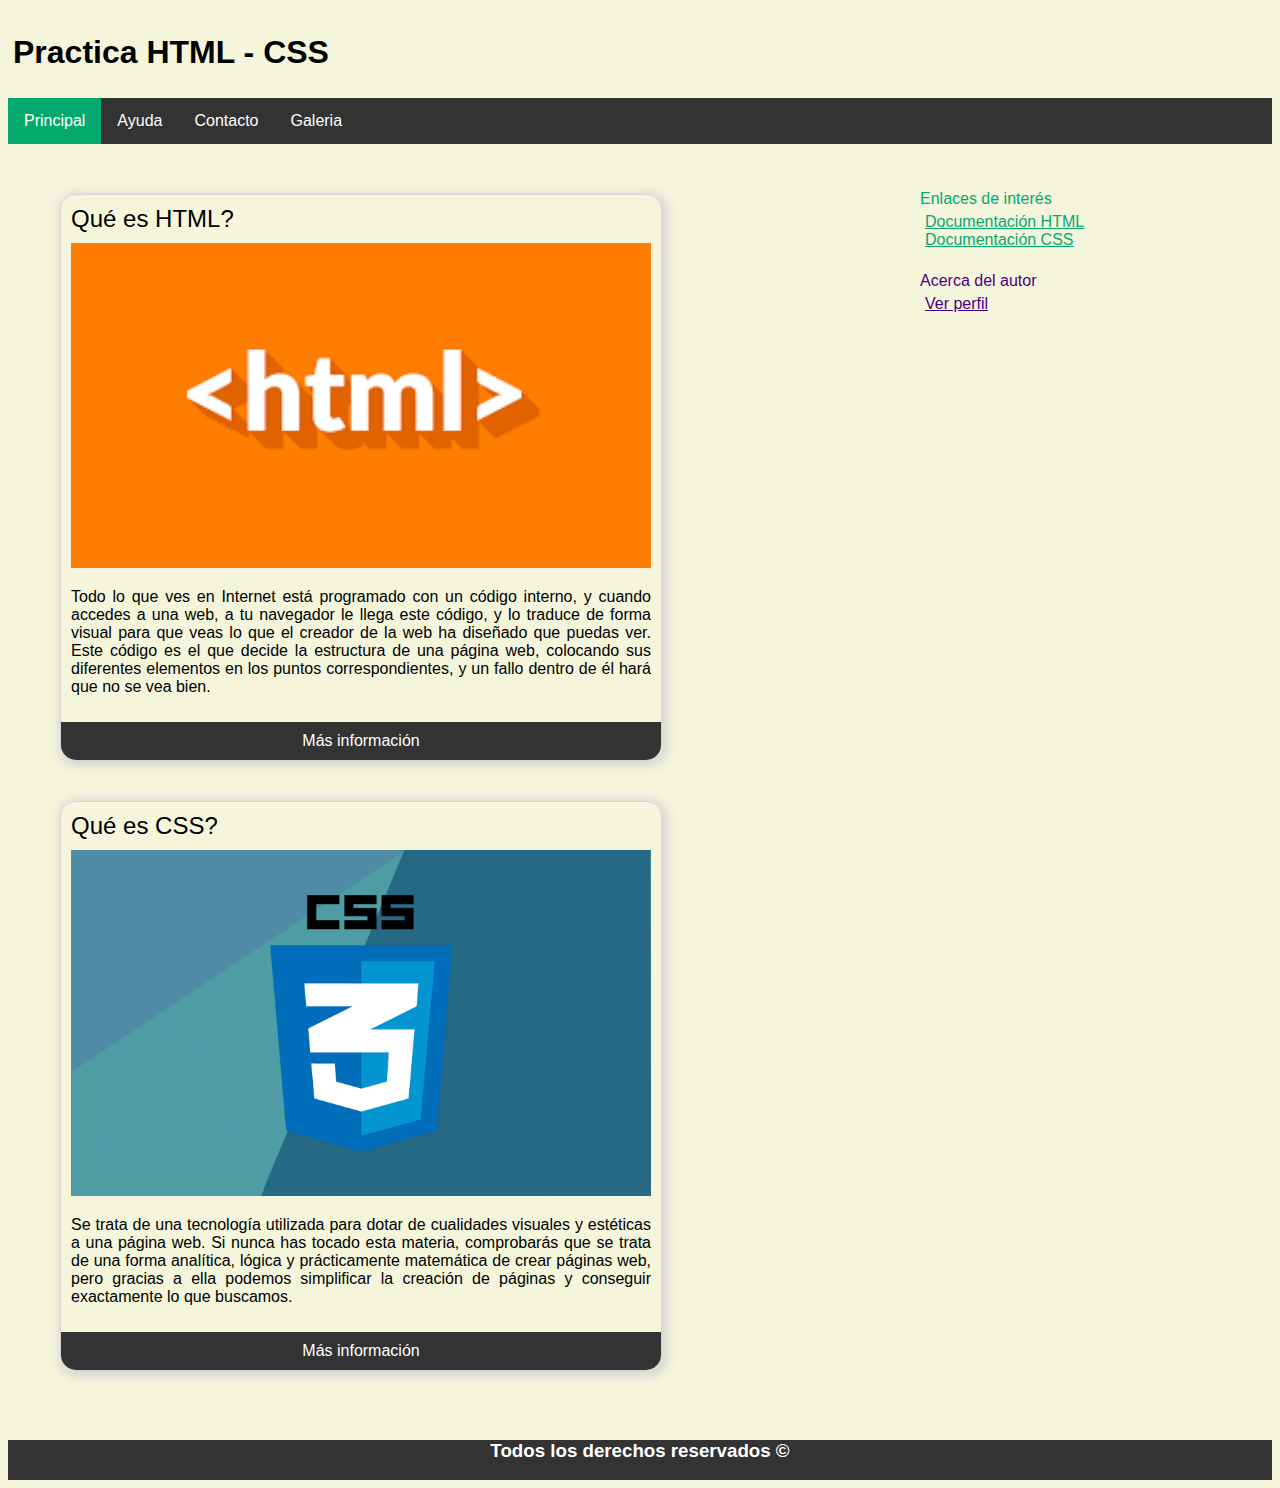
<file: Trabajos Practicos/TP1/PYSW-TP1/index.html>
<!DOCTYPE html>
<html lang="en">
<head>
    <meta charset="UTF-8">
    <meta http-equiv="X-UA-Compatible" content="IE=edge">
    <meta name="viewport" content="width=device-width, initial-scale=1.0">
    <link rel="stylesheet" href="/Trabajos Practicos/TP1/PYSW-TP1/css/styles.css" type="text/css">
    <title>Principal</title>
</head>
<body class="container-fluid">
    <header>
        <h1>Practica HTML - CSS</h1>
    </header>
    <nav>
        <ul>
            <li id="nav" class="active"><a href="index.html">Principal</a></li>
            <li id="nav"><a href="ayuda.html">Ayuda</a></li>
            <li id="nav"><a href="contacto.html">Contacto</a></li>
            <li id="nav"><a href="galeria.html">Galeria</a></li>
        </ul>
    </nav>
    <div id="contenedor">
        <section>
            <article>
                <div class="tarjeta">
                    <div class="titulo">Qué es HTML?</div>
                    <div class="cuerpo">
                       <img src="/Trabajos Practicos/TP1/PYSW-TP1/images/html_image.png" alt="muestra" class="image_tar">
                       <p>Todo lo que ves en Internet está programado con un 
                           código interno, y cuando accedes a una web, 
                           a tu navegador le llega este código, y lo traduce 
                           de forma visual para que veas lo que el creador de 
                           la web ha diseñado que puedas ver. Este código es el 
                           que decide la estructura de una página web, colocando 
                           sus diferentes elementos en los puntos correspondientes,
                            y un fallo dentro de él hará que no se vea bien.</p> 
                    </div>
                    <div class="pie">
                        <a href="https://www.xataka.com/basics/que-html5-que-novedades-ofrece" target="_blank">Más información</a>
                    </div>
                    </div>      
            </article>
            <article>
                <div class="tarjeta">
                    <div class="titulo">Qué es CSS?</div>
                    <div class="cuerpo">
                       <img src="/Trabajos Practicos/TP1/PYSW-TP1/images/css_image.png" alt="muestra" class="image_tar">
                       <p>Se trata de una tecnología utilizada para dotar de 
                           cualidades visuales y estéticas a una página web. 
                           Si nunca has tocado esta materia, comprobarás que 
                           se trata de una forma analítica, lógica y prácticamente 
                           matemática de crear páginas web, pero gracias a ella 
                           podemos simplificar la creación de páginas y conseguir 
                           exactamente lo que buscamos.</p> 
                    </div>
                    <div class="pie">
                        <a href="https://lenguajecss.com/css/introduccion/que-es-css/" target="_blank">Más información</a>
                    </div>
                    </div>      
            </article>
        </section>
        <aside>
            <ol>
                <li class="interes">Enlaces de interés
                    <ul class="ul_aside">
                        <li><a class="a_aside" href="https://lenguajehtml.com/html/" target="_blank">Documentación HTML</a></li>
                        <li><a class="a_aside" href="https://lenguajecss.com/css/" target="_blank">Documentación CSS</a></li>
                    </ul>
                </li>
                <br>
                <li class="autor">Acerca del autor
                    <ul class="ul_aside">
                        <li><a class="a_autor" href="AsmuziFernandoCV.docx.html" target="_blank">Ver perfil</a></li>
                    </ul>
                </li>   
            </ol>    
        </aside>
    </div> 
    <footer>
        <h3>Todos los derechos reservados ©</h3>
    </footer>
</body>
</html>
</file>
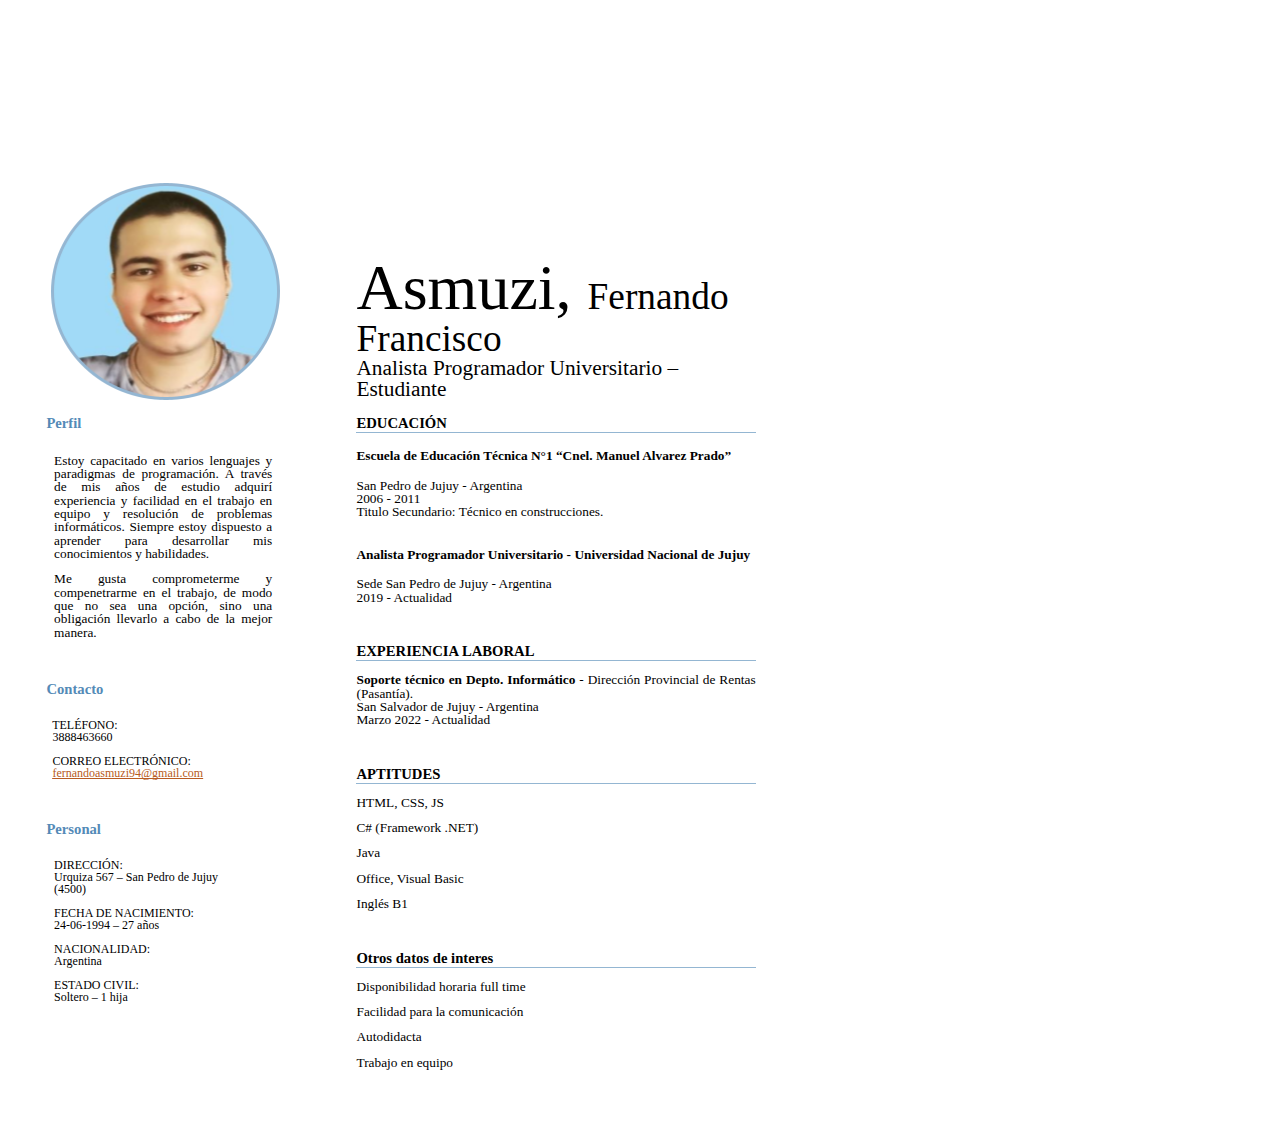
<file: Trabajos Practicos/TP1/PYSW-TP1/AsmuziFernandoCV.docx.html>
<html><head><meta content="text/html; charset=UTF-8" http-equiv="content-type"><style type="text/css">@import url('https://themes.googleusercontent.com/fonts/css?kit=Yeh3y7ciGQhij8XzUSI-wN9BwJ9QSusUFFTiN987YIbvi2WQbTlLajdXq3UgoDiw');ol.lst-kix_list_7-0{list-style-type:none}.lst-kix_list_2-1>li{counter-increment:lst-ctn-kix_list_2-1}ol.lst-kix_list_13-4.start{counter-reset:lst-ctn-kix_list_13-4 0}ul.lst-kix_list_9-3{list-style-type:none}ul.lst-kix_list_9-4{list-style-type:none}ul.lst-kix_list_9-1{list-style-type:none}ul.lst-kix_list_9-2{list-style-type:none}ul.lst-kix_list_9-7{list-style-type:none}.lst-kix_list_13-0>li{counter-increment:lst-ctn-kix_list_13-0}ul.lst-kix_list_9-8{list-style-type:none}ul.lst-kix_list_9-5{list-style-type:none}.lst-kix_list_5-0>li{counter-increment:lst-ctn-kix_list_5-0}.lst-kix_list_7-0>li{counter-increment:lst-ctn-kix_list_7-0}ul.lst-kix_list_9-6{list-style-type:none}ol.lst-kix_list_2-3.start{counter-reset:lst-ctn-kix_list_2-3 0}ol.lst-kix_list_1-5.start{counter-reset:lst-ctn-kix_list_1-5 0}ul.lst-kix_list_9-0{list-style-type:none}.lst-kix_list_2-3>li{counter-increment:lst-ctn-kix_list_2-3}.lst-kix_list_1-2>li{counter-increment:lst-ctn-kix_list_1-2}.lst-kix_list_5-0>li:before{content:"" counter(lst-ctn-kix_list_5-0,decimal) ". "}ol.lst-kix_list_6-0{list-style-type:none}.lst-kix_list_1-4>li{counter-increment:lst-ctn-kix_list_1-4}ol.lst-kix_list_1-6.start{counter-reset:lst-ctn-kix_list_1-6 0}.lst-kix_list_5-3>li:before{content:" "}.lst-kix_list_13-2>li{counter-increment:lst-ctn-kix_list_13-2}.lst-kix_list_5-2>li:before{content:" "}.lst-kix_list_5-1>li:before{content:" "}.lst-kix_list_5-7>li:before{content:" "}ul.lst-kix_list_8-4{list-style-type:none}ul.lst-kix_list_8-5{list-style-type:none}.lst-kix_list_5-6>li:before{content:" "}.lst-kix_list_5-8>li:before{content:" "}ul.lst-kix_list_8-2{list-style-type:none}ul.lst-kix_list_8-3{list-style-type:none}ul.lst-kix_list_8-8{list-style-type:none}ul.lst-kix_list_8-6{list-style-type:none}ul.lst-kix_list_8-7{list-style-type:none}.lst-kix_list_5-4>li:before{content:" "}.lst-kix_list_5-5>li:before{content:" "}ul.lst-kix_list_8-0{list-style-type:none}ul.lst-kix_list_8-1{list-style-type:none}ol.lst-kix_list_1-0.start{counter-reset:lst-ctn-kix_list_1-0 0}.lst-kix_list_6-1>li:before{content:" "}.lst-kix_list_6-3>li:before{content:" "}ol.lst-kix_list_13-3.start{counter-reset:lst-ctn-kix_list_13-3 0}.lst-kix_list_6-0>li:before{content:"" counter(lst-ctn-kix_list_6-0,decimal) ". "}.lst-kix_list_6-4>li:before{content:" "}.lst-kix_list_3-0>li{counter-increment:lst-ctn-kix_list_3-0}ol.lst-kix_list_4-0.start{counter-reset:lst-ctn-kix_list_4-0 0}.lst-kix_list_6-2>li:before{content:" "}.lst-kix_list_2-5>li{counter-increment:lst-ctn-kix_list_2-5}.lst-kix_list_2-8>li{counter-increment:lst-ctn-kix_list_2-8}.lst-kix_list_6-8>li:before{content:" "}.lst-kix_list_6-5>li:before{content:" "}.lst-kix_list_6-7>li:before{content:" "}ol.lst-kix_list_2-4.start{counter-reset:lst-ctn-kix_list_2-4 0}.lst-kix_list_6-6>li:before{content:" "}ol.lst-kix_list_1-3{list-style-type:none}ol.lst-kix_list_1-4{list-style-type:none}.lst-kix_list_2-7>li:before{content:"" counter(lst-ctn-kix_list_2-7,lower-latin) ". "}.lst-kix_list_2-7>li{counter-increment:lst-ctn-kix_list_2-7}ol.lst-kix_list_1-5{list-style-type:none}.lst-kix_list_7-4>li:before{content:" "}.lst-kix_list_7-6>li:before{content:" "}ol.lst-kix_list_1-6{list-style-type:none}ol.lst-kix_list_1-0{list-style-type:none}.lst-kix_list_2-5>li:before{content:"(" counter(lst-ctn-kix_list_2-5,lower-roman) ") "}ol.lst-kix_list_1-1{list-style-type:none}ol.lst-kix_list_1-2{list-style-type:none}.lst-kix_list_7-2>li:before{content:" "}ul.lst-kix_list_3-7{list-style-type:none}ul.lst-kix_list_3-8{list-style-type:none}.lst-kix_list_10-1>li:before{content:" "}.lst-kix_list_13-7>li:before{content:"" counter(lst-ctn-kix_list_13-7,lower-latin) ". "}ol.lst-kix_list_3-0.start{counter-reset:lst-ctn-kix_list_3-0 0}ul.lst-kix_list_3-1{list-style-type:none}ul.lst-kix_list_3-2{list-style-type:none}.lst-kix_list_7-8>li:before{content:" "}ol.lst-kix_list_1-7{list-style-type:none}ul.lst-kix_list_3-5{list-style-type:none}ol.lst-kix_list_1-8{list-style-type:none}ul.lst-kix_list_3-6{list-style-type:none}ul.lst-kix_list_3-3{list-style-type:none}ul.lst-kix_list_3-4{list-style-type:none}.lst-kix_list_10-7>li:before{content:" "}ol.lst-kix_list_2-5.start{counter-reset:lst-ctn-kix_list_2-5 0}.lst-kix_list_10-5>li:before{content:" "}.lst-kix_list_13-4>li{counter-increment:lst-ctn-kix_list_13-4}ol.lst-kix_list_13-5.start{counter-reset:lst-ctn-kix_list_13-5 0}.lst-kix_list_10-3>li:before{content:" "}ul.lst-kix_list_11-7{list-style-type:none}ul.lst-kix_list_11-6{list-style-type:none}.lst-kix_list_2-6>li{counter-increment:lst-ctn-kix_list_2-6}.lst-kix_list_4-1>li:before{content:" "}ul.lst-kix_list_11-5{list-style-type:none}ul.lst-kix_list_11-4{list-style-type:none}ul.lst-kix_list_11-3{list-style-type:none}ol.lst-kix_list_13-8.start{counter-reset:lst-ctn-kix_list_13-8 0}ul.lst-kix_list_11-2{list-style-type:none}ul.lst-kix_list_11-1{list-style-type:none}ul.lst-kix_list_11-0{list-style-type:none}.lst-kix_list_9-2>li:before{content:" "}.lst-kix_list_4-3>li:before{content:" "}.lst-kix_list_4-5>li:before{content:" "}.lst-kix_list_1-8>li{counter-increment:lst-ctn-kix_list_1-8}ul.lst-kix_list_11-8{list-style-type:none}ol.lst-kix_list_1-4.start{counter-reset:lst-ctn-kix_list_1-4 0}ol.lst-kix_list_1-1.start{counter-reset:lst-ctn-kix_list_1-1 0}.lst-kix_list_9-0>li:before{content:"\0025cf  "}.lst-kix_list_9-6>li:before{content:" "}.lst-kix_list_9-4>li:before{content:" "}.lst-kix_list_11-3>li:before{content:" "}ol.lst-kix_list_1-3.start{counter-reset:lst-ctn-kix_list_1-3 0}ol.lst-kix_list_2-8.start{counter-reset:lst-ctn-kix_list_2-8 0}.lst-kix_list_12-3>li:before{content:" "}ol.lst-kix_list_1-2.start{counter-reset:lst-ctn-kix_list_1-2 0}.lst-kix_list_11-5>li:before{content:" "}.lst-kix_list_12-1>li:before{content:" "}.lst-kix_list_9-8>li:before{content:" "}.lst-kix_list_1-1>li:before{content:"" counter(lst-ctn-kix_list_1-0,decimal) "." counter(lst-ctn-kix_list_1-1,decimal) ". "}.lst-kix_list_11-7>li:before{content:" "}.lst-kix_list_13-3>li{counter-increment:lst-ctn-kix_list_13-3}ol.lst-kix_list_13-6.start{counter-reset:lst-ctn-kix_list_13-6 0}ul.lst-kix_list_10-0{list-style-type:none}.lst-kix_list_1-3>li:before{content:"" counter(lst-ctn-kix_list_1-0,decimal) "." counter(lst-ctn-kix_list_1-1,decimal) "." counter(lst-ctn-kix_list_1-2,decimal) "." counter(lst-ctn-kix_list_1-3,decimal) ". "}.lst-kix_list_13-3>li:before{content:"(" counter(lst-ctn-kix_list_13-3,lower-roman) ") "}ul.lst-kix_list_10-8{list-style-type:none}ul.lst-kix_list_10-7{list-style-type:none}.lst-kix_list_1-7>li:before{content:"" counter(lst-ctn-kix_list_1-0,decimal) "." counter(lst-ctn-kix_list_1-1,decimal) "." counter(lst-ctn-kix_list_1-2,decimal) "." counter(lst-ctn-kix_list_1-3,decimal) "." counter(lst-ctn-kix_list_1-4,decimal) "." counter(lst-ctn-kix_list_1-5,decimal) "." counter(lst-ctn-kix_list_1-6,decimal) "." counter(lst-ctn-kix_list_1-7,decimal) ". "}ul.lst-kix_list_10-6{list-style-type:none}ol.lst-kix_list_2-7.start{counter-reset:lst-ctn-kix_list_2-7 0}ul.lst-kix_list_10-5{list-style-type:none}ul.lst-kix_list_10-4{list-style-type:none}ul.lst-kix_list_10-3{list-style-type:none}.lst-kix_list_1-3>li{counter-increment:lst-ctn-kix_list_1-3}.lst-kix_list_1-5>li:before{content:"" counter(lst-ctn-kix_list_1-0,decimal) "." counter(lst-ctn-kix_list_1-1,decimal) "." counter(lst-ctn-kix_list_1-2,decimal) "." counter(lst-ctn-kix_list_1-3,decimal) "." counter(lst-ctn-kix_list_1-4,decimal) "." counter(lst-ctn-kix_list_1-5,decimal) ". "}ul.lst-kix_list_10-2{list-style-type:none}ul.lst-kix_list_10-1{list-style-type:none}.lst-kix_list_13-5>li:before{content:"" counter(lst-ctn-kix_list_13-5,lower-latin) ") "}.lst-kix_list_12-5>li:before{content:" "}ol.lst-kix_list_13-7.start{counter-reset:lst-ctn-kix_list_13-7 0}.lst-kix_list_12-7>li:before{content:" "}.lst-kix_list_2-1>li:before{content:"" counter(lst-ctn-kix_list_2-1,lower-latin) ") "}ol.lst-kix_list_6-0.start{counter-reset:lst-ctn-kix_list_6-0 0}.lst-kix_list_2-3>li:before{content:"(" counter(lst-ctn-kix_list_2-3,decimal) ") "}.lst-kix_list_13-1>li:before{content:"\007b2c " counter(lst-ctn-kix_list_13-0,upper-roman) "." counter(lst-ctn-kix_list_13-1,decimal-leading-zero) " \008282 "}ol.lst-kix_list_3-0{list-style-type:none}.lst-kix_list_1-1>li{counter-increment:lst-ctn-kix_list_1-1}ol.lst-kix_list_2-6.start{counter-reset:lst-ctn-kix_list_2-6 0}.lst-kix_list_3-0>li:before{content:"" counter(lst-ctn-kix_list_3-0,decimal) ". "}ul.lst-kix_list_5-7{list-style-type:none}ol.lst-kix_list_13-1.start{counter-reset:lst-ctn-kix_list_13-1 0}ul.lst-kix_list_5-8{list-style-type:none}.lst-kix_list_3-1>li:before{content:" "}.lst-kix_list_3-2>li:before{content:" "}ul.lst-kix_list_5-5{list-style-type:none}ul.lst-kix_list_5-6{list-style-type:none}.lst-kix_list_8-1>li:before{content:" "}ol.lst-kix_list_1-8.start{counter-reset:lst-ctn-kix_list_1-8 0}.lst-kix_list_4-0>li{counter-increment:lst-ctn-kix_list_4-0}.lst-kix_list_8-2>li:before{content:" "}.lst-kix_list_6-0>li{counter-increment:lst-ctn-kix_list_6-0}.lst-kix_list_3-5>li:before{content:" "}.lst-kix_list_3-4>li:before{content:" "}ul.lst-kix_list_5-3{list-style-type:none}.lst-kix_list_3-3>li:before{content:" "}ul.lst-kix_list_5-4{list-style-type:none}ul.lst-kix_list_5-1{list-style-type:none}.lst-kix_list_8-0>li:before{content:"\0025cf  "}ul.lst-kix_list_5-2{list-style-type:none}.lst-kix_list_8-7>li:before{content:" "}.lst-kix_list_3-8>li:before{content:" "}.lst-kix_list_8-5>li:before{content:" "}.lst-kix_list_8-6>li:before{content:" "}.lst-kix_list_13-1>li{counter-increment:lst-ctn-kix_list_13-1}.lst-kix_list_2-0>li{counter-increment:lst-ctn-kix_list_2-0}.lst-kix_list_8-3>li:before{content:" "}.lst-kix_list_3-6>li:before{content:" "}.lst-kix_list_3-7>li:before{content:" "}.lst-kix_list_8-4>li:before{content:" "}ol.lst-kix_list_5-0.start{counter-reset:lst-ctn-kix_list_5-0 0}.lst-kix_list_11-2>li:before{content:" "}.lst-kix_list_11-1>li:before{content:" "}.lst-kix_list_11-0>li:before{content:"\0025cf  "}.lst-kix_list_8-8>li:before{content:" "}ol.lst-kix_list_2-2{list-style-type:none}ol.lst-kix_list_2-3{list-style-type:none}ol.lst-kix_list_2-4{list-style-type:none}ol.lst-kix_list_2-5{list-style-type:none}ol.lst-kix_list_2-0{list-style-type:none}ol.lst-kix_list_2-1{list-style-type:none}.lst-kix_list_4-8>li:before{content:" "}.lst-kix_list_4-7>li:before{content:" "}ul.lst-kix_list_4-8{list-style-type:none}ul.lst-kix_list_4-6{list-style-type:none}ul.lst-kix_list_4-7{list-style-type:none}ul.lst-kix_list_4-1{list-style-type:none}ul.lst-kix_list_4-4{list-style-type:none}ol.lst-kix_list_2-6{list-style-type:none}ul.lst-kix_list_4-5{list-style-type:none}ol.lst-kix_list_2-7{list-style-type:none}ul.lst-kix_list_4-2{list-style-type:none}ol.lst-kix_list_2-8{list-style-type:none}ul.lst-kix_list_4-3{list-style-type:none}ul.lst-kix_list_12-6{list-style-type:none}ul.lst-kix_list_12-5{list-style-type:none}ul.lst-kix_list_12-4{list-style-type:none}ul.lst-kix_list_12-3{list-style-type:none}ul.lst-kix_list_12-2{list-style-type:none}ul.lst-kix_list_12-1{list-style-type:none}ul.lst-kix_list_12-0{list-style-type:none}ul.lst-kix_list_12-8{list-style-type:none}ul.lst-kix_list_12-7{list-style-type:none}.lst-kix_list_7-0>li:before{content:"" counter(lst-ctn-kix_list_7-0,decimal) ". "}.lst-kix_list_13-8>li{counter-increment:lst-ctn-kix_list_13-8}.lst-kix_list_2-2>li{counter-increment:lst-ctn-kix_list_2-2}ol.lst-kix_list_5-0{list-style-type:none}.lst-kix_list_2-6>li:before{content:"" counter(lst-ctn-kix_list_2-6,decimal) ". "}ol.lst-kix_list_13-8{list-style-type:none}.lst-kix_list_2-4>li:before{content:"(" counter(lst-ctn-kix_list_2-4,lower-latin) ") "}.lst-kix_list_2-8>li:before{content:"" counter(lst-ctn-kix_list_2-8,lower-roman) ". "}.lst-kix_list_7-1>li:before{content:" "}.lst-kix_list_7-5>li:before{content:" "}.lst-kix_list_13-5>li{counter-increment:lst-ctn-kix_list_13-5}ol.lst-kix_list_13-4{list-style-type:none}ol.lst-kix_list_13-5{list-style-type:none}ol.lst-kix_list_13-6{list-style-type:none}ol.lst-kix_list_13-7{list-style-type:none}ol.lst-kix_list_13-0{list-style-type:none}ol.lst-kix_list_13-1{list-style-type:none}ol.lst-kix_list_13-2{list-style-type:none}.lst-kix_list_7-3>li:before{content:" "}ol.lst-kix_list_13-3{list-style-type:none}ul.lst-kix_list_7-5{list-style-type:none}.lst-kix_list_10-0>li:before{content:"\0025cf  "}ul.lst-kix_list_7-6{list-style-type:none}ul.lst-kix_list_7-3{list-style-type:none}ul.lst-kix_list_7-4{list-style-type:none}.lst-kix_list_13-6>li:before{content:"" counter(lst-ctn-kix_list_13-6,lower-roman) ") "}.lst-kix_list_13-6>li{counter-increment:lst-ctn-kix_list_13-6}.lst-kix_list_13-8>li:before{content:"" counter(lst-ctn-kix_list_13-8,lower-roman) ". "}ul.lst-kix_list_7-7{list-style-type:none}ul.lst-kix_list_7-8{list-style-type:none}ul.lst-kix_list_7-1{list-style-type:none}ul.lst-kix_list_7-2{list-style-type:none}.lst-kix_list_1-7>li{counter-increment:lst-ctn-kix_list_1-7}.lst-kix_list_7-7>li:before{content:" "}.lst-kix_list_10-4>li:before{content:" "}.lst-kix_list_10-8>li:before{content:" "}.lst-kix_list_4-0>li:before{content:"" counter(lst-ctn-kix_list_4-0,decimal) ". "}.lst-kix_list_10-2>li:before{content:" "}.lst-kix_list_13-7>li{counter-increment:lst-ctn-kix_list_13-7}ol.lst-kix_list_1-7.start{counter-reset:lst-ctn-kix_list_1-7 0}.lst-kix_list_4-4>li:before{content:" "}ol.lst-kix_list_2-2.start{counter-reset:lst-ctn-kix_list_2-2 0}.lst-kix_list_1-5>li{counter-increment:lst-ctn-kix_list_1-5}.lst-kix_list_4-2>li:before{content:" "}.lst-kix_list_4-6>li:before{content:" "}.lst-kix_list_9-3>li:before{content:" "}ol.lst-kix_list_7-0.start{counter-reset:lst-ctn-kix_list_7-0 0}ol.lst-kix_list_13-2.start{counter-reset:lst-ctn-kix_list_13-2 0}.lst-kix_list_10-6>li:before{content:" "}.lst-kix_list_9-1>li:before{content:" "}ol.lst-kix_list_4-0{list-style-type:none}.lst-kix_list_9-7>li:before{content:" "}.lst-kix_list_2-4>li{counter-increment:lst-ctn-kix_list_2-4}.lst-kix_list_11-4>li:before{content:" "}.lst-kix_list_12-4>li:before{content:" "}.lst-kix_list_9-5>li:before{content:" "}ul.lst-kix_list_6-6{list-style-type:none}ul.lst-kix_list_6-7{list-style-type:none}ul.lst-kix_list_6-4{list-style-type:none}ul.lst-kix_list_6-5{list-style-type:none}ul.lst-kix_list_6-8{list-style-type:none}.lst-kix_list_12-2>li:before{content:" "}.lst-kix_list_11-6>li:before{content:" "}.lst-kix_list_1-0>li:before{content:"" counter(lst-ctn-kix_list_1-0,decimal) ". "}ul.lst-kix_list_6-2{list-style-type:none}.lst-kix_list_11-8>li:before{content:" "}ul.lst-kix_list_6-3{list-style-type:none}.lst-kix_list_1-2>li:before{content:"" counter(lst-ctn-kix_list_1-0,decimal) "." counter(lst-ctn-kix_list_1-1,decimal) "." counter(lst-ctn-kix_list_1-2,decimal) ". "}ol.lst-kix_list_2-0.start{counter-reset:lst-ctn-kix_list_2-0 0}.lst-kix_list_12-0>li:before{content:"\0025cf  "}ul.lst-kix_list_6-1{list-style-type:none}.lst-kix_list_1-4>li:before{content:"" counter(lst-ctn-kix_list_1-0,decimal) "." counter(lst-ctn-kix_list_1-1,decimal) "." counter(lst-ctn-kix_list_1-2,decimal) "." counter(lst-ctn-kix_list_1-3,decimal) "." counter(lst-ctn-kix_list_1-4,decimal) ". "}.lst-kix_list_13-0>li:before{content:"\006587\007ae0 " counter(lst-ctn-kix_list_13-0,upper-roman) ". "}.lst-kix_list_1-0>li{counter-increment:lst-ctn-kix_list_1-0}.lst-kix_list_1-6>li{counter-increment:lst-ctn-kix_list_1-6}ol.lst-kix_list_13-0.start{counter-reset:lst-ctn-kix_list_13-0 0}.lst-kix_list_13-4>li:before{content:"" counter(lst-ctn-kix_list_13-4,decimal) ") "}.lst-kix_list_1-6>li:before{content:"" counter(lst-ctn-kix_list_1-0,decimal) "." counter(lst-ctn-kix_list_1-1,decimal) "." counter(lst-ctn-kix_list_1-2,decimal) "." counter(lst-ctn-kix_list_1-3,decimal) "." counter(lst-ctn-kix_list_1-4,decimal) "." counter(lst-ctn-kix_list_1-5,decimal) "." counter(lst-ctn-kix_list_1-6,decimal) ". "}.lst-kix_list_2-0>li:before{content:"" counter(lst-ctn-kix_list_2-0,decimal) ") "}ol.lst-kix_list_2-1.start{counter-reset:lst-ctn-kix_list_2-1 0}.lst-kix_list_12-6>li:before{content:" "}.lst-kix_list_1-8>li:before{content:"" counter(lst-ctn-kix_list_1-0,decimal) "." counter(lst-ctn-kix_list_1-1,decimal) "." counter(lst-ctn-kix_list_1-2,decimal) "." counter(lst-ctn-kix_list_1-3,decimal) "." counter(lst-ctn-kix_list_1-4,decimal) "." counter(lst-ctn-kix_list_1-5,decimal) "." counter(lst-ctn-kix_list_1-6,decimal) "." counter(lst-ctn-kix_list_1-7,decimal) "." counter(lst-ctn-kix_list_1-8,decimal) ". "}.lst-kix_list_2-2>li:before{content:"" counter(lst-ctn-kix_list_2-2,lower-roman) ") "}.lst-kix_list_13-2>li:before{content:"(" counter(lst-ctn-kix_list_13-2,lower-latin) ") "}.lst-kix_list_12-8>li:before{content:" "}ol{margin:0;padding:0}table td,table th{padding:0}.c37{border-right-style:solid;padding:0pt 5.8pt 0pt 5.8pt;border-bottom-color:#000000;border-top-width:0pt;border-right-width:0pt;border-left-color:#000000;vertical-align:top;border-right-color:#000000;border-left-width:0pt;border-top-style:solid;border-left-style:solid;border-bottom-width:0pt;width:36pt;border-top-color:#000000;border-bottom-style:solid}.c2{border-right-style:solid;padding:0pt 5.8pt 0pt 5.8pt;border-bottom-color:#000000;border-top-width:0pt;border-right-width:0pt;border-left-color:#000000;vertical-align:bottom;border-right-color:#000000;border-left-width:0pt;border-top-style:solid;border-left-style:solid;border-bottom-width:0pt;width:180pt;border-top-color:#000000;border-bottom-style:solid}.c22{border-right-style:solid;padding:0pt 5.8pt 0pt 5.8pt;border-bottom-color:#000000;border-top-width:0pt;border-right-width:0pt;border-left-color:#000000;vertical-align:top;border-right-color:#000000;border-left-width:0pt;border-top-style:solid;border-left-style:solid;border-bottom-width:0pt;width:163.6pt;border-top-color:#000000;border-bottom-style:solid}.c27{border-right-style:solid;padding:0pt 5.8pt 0pt 5.8pt;border-bottom-color:#000000;border-top-width:0pt;border-right-width:0pt;border-left-color:#000000;vertical-align:top;border-right-color:#000000;border-left-width:0pt;border-top-style:solid;border-left-style:solid;border-bottom-width:0pt;width:180pt;border-top-color:#000000;border-bottom-style:solid}.c10{border-right-style:solid;padding:0pt 5.8pt 0pt 5.8pt;border-bottom-color:#000000;border-top-width:0pt;border-right-width:0pt;border-left-color:#000000;vertical-align:bottom;border-right-color:#000000;border-left-width:0pt;border-top-style:solid;border-left-style:solid;border-bottom-width:0pt;width:323.5pt;border-top-color:#000000;border-bottom-style:solid}.c30{border-right-style:solid;padding:0pt 5.8pt 0pt 5.8pt;border-bottom-color:#000000;border-top-width:0pt;border-right-width:0pt;border-left-color:#000000;vertical-align:top;border-right-color:#000000;border-left-width:0pt;border-top-style:solid;border-left-style:solid;border-bottom-width:0pt;width:323.5pt;border-top-color:#000000;border-bottom-style:solid}.c21{border-right-style:solid;padding:0pt 5.8pt 0pt 5.8pt;border-bottom-color:#000000;border-top-width:0pt;border-right-width:0pt;border-left-color:#000000;vertical-align:top;border-right-color:#000000;border-left-width:0pt;border-top-style:solid;border-left-style:solid;border-bottom-width:0pt;width:142.4pt;border-top-color:#000000;border-bottom-style:solid}.c20{padding-top:12pt;border-bottom-color:#94b6d2;border-bottom-width:1pt;padding-bottom:1pt;line-height:1.0;border-bottom-style:solid;page-break-after:avoid;orphans:2;widows:2;text-align:justify}.c1{color:#000000;font-weight:400;text-decoration:none;vertical-align:baseline;font-size:9pt;font-family:"Century Gothic";font-style:normal}.c0{color:#000000;font-weight:400;text-decoration:none;vertical-align:baseline;font-size:48pt;font-family:"Century Gothic";font-style:normal}.c8{padding-top:0pt;padding-bottom:0pt;line-height:1.0;orphans:2;widows:2;text-align:left;height:9pt}.c28{color:#ffffff;font-weight:400;text-decoration:none;vertical-align:baseline;font-size:9pt;font-family:"Century Gothic";font-style:normal}.c9{color:#000000;font-weight:400;text-decoration:none;vertical-align:baseline;font-size:10pt;font-family:"Century Gothic";font-style:normal}.c4{color:#000000;font-weight:700;text-decoration:none;vertical-align:baseline;font-size:10pt;font-family:"Century Gothic";font-style:normal}.c16{padding-top:12pt;padding-bottom:6pt;line-height:1.0;page-break-after:avoid;orphans:2;widows:2;text-align:left}.c5{padding-top:0pt;padding-bottom:0pt;line-height:1.0;orphans:2;widows:2;text-align:justify}.c14{padding-top:0pt;padding-bottom:0pt;line-height:1.0;orphans:2;widows:2;text-align:center}.c24{-webkit-text-decoration-skip:none;color:#b85b22;font-weight:400;text-decoration:underline;text-decoration-skip-ink:none;font-family:"Century Gothic"}.c11{padding-top:0pt;padding-bottom:0pt;line-height:1.0;orphans:2;widows:2;text-align:left}.c18{margin-left:-5.8pt;border-spacing:0;border-collapse:collapse;margin-right:auto}.c29{padding-top:0pt;padding-bottom:0pt;line-height:1.15;text-align:left}.c13{color:#000000;text-decoration:none;vertical-align:baseline;font-style:normal}.c36{color:#548ab7;text-decoration:none;vertical-align:baseline;font-style:normal}.c32{border-spacing:0;border-collapse:collapse;margin-right:auto}.c19{font-weight:400;font-size:11pt;font-family:"Arial"}.c15{background-color:#ffffff;max-width:537.7pt;padding:64.8pt 28.8pt 36pt 28.8pt}.c38{font-weight:400;font-size:16pt;font-family:"Century Gothic"}.c34{vertical-align:baseline;font-size:9pt;font-style:normal}.c3{font-size:11pt;font-family:"Century Gothic";font-weight:700}.c12{color:#000000;font-size:10pt}.c31{color:inherit;text-decoration:inherit}.c23{font-size:10pt;font-weight:700}.c17{height:9pt}.c26{height:65pt}.c35{font-size:10pt}.c25{height:220.5pt}.c7{height:76pt}.c6{height:0pt}.c33{font-size:28pt}.title{padding-top:0pt;color:#000000;font-size:48pt;padding-bottom:0pt;font-family:"Century Gothic";line-height:1.0;orphans:2;widows:2;text-align:left}.subtitle{padding-top:0pt;color:#000000;font-size:16pt;padding-bottom:0pt;font-family:"Century Gothic";line-height:1.0;orphans:2;widows:2;text-align:left}li{color:#000000;font-size:9pt;font-family:"Century Gothic"}p{margin:0;color:#000000;font-size:9pt;font-family:"Century Gothic"}h1{padding-top:12pt;color:#548ab7;font-size:16pt;padding-bottom:0pt;font-family:"Century Gothic";line-height:1.0;page-break-after:avoid;orphans:2;widows:2;text-align:left}h2{padding-top:12pt;color:#000000;border-bottom-color:#94b6d2;font-weight:700;font-size:11pt;padding-bottom:1pt;line-height:1.0;page-break-after:avoid;border-bottom-width:1pt;font-family:"Century Gothic";border-bottom-style:solid;orphans:2;widows:2;text-align:left}h3{padding-top:12pt;color:#548ab7;font-weight:700;font-size:11pt;padding-bottom:6pt;font-family:"Century Gothic";line-height:1.0;page-break-after:avoid;orphans:2;widows:2;text-align:left}h4{padding-top:0pt;color:#000000;font-weight:700;font-size:9pt;padding-bottom:0pt;font-family:"Century Gothic";line-height:1.0;orphans:2;widows:2;text-align:left}h5{padding-top:2pt;color:#548ab7;font-size:9pt;padding-bottom:0pt;font-family:"Century Gothic";line-height:1.0;page-break-after:avoid;orphans:2;widows:2;text-align:left}h6{padding-top:2pt;color:#345c7d;font-size:9pt;padding-bottom:0pt;font-family:"Century Gothic";line-height:1.0;page-break-after:avoid;orphans:2;widows:2;text-align:left}</style></head><body class="c15"><p class="c17 c29"><span class="c13 c19"></span></p><a id="t.98faee73b84269805b7c23391fb672cb9ae6427e"></a><a id="t.0"></a><table class="c18"><tbody><tr class="c25"><td class="c2" colspan="1" rowspan="1"><p class="c14"><span style="overflow: hidden; display: inline-block; margin: 0.00px 0.00px; border: 0.00px solid #000000; transform: rotate(0.00rad) translateZ(0px); -webkit-transform: rotate(0.00rad) translateZ(0px); width: 229.00px; height: 217.00px;"><img alt="" src="images/image1.png" style="width: 229.00px; height: 217.00px; margin-left: 0.00px; margin-top: 0.00px; transform: rotate(0.00rad) translateZ(0px); -webkit-transform: rotate(0.00rad) translateZ(0px);" title=""></span></p></td><td class="c37" colspan="1" rowspan="1"><p class="c8"><span class="c1"></span></p></td><td class="c10" colspan="1" rowspan="1"><p class="c11 title"><span>Asmuzi, </span><span class="c33">Fernando Francisco</span></p><p class="c11 subtitle"><span class="c13 c38">Analista Programador Universitario &ndash; Estudiante</span></p></td></tr><tr class="c6"><td class="c27" colspan="1" rowspan="1"><h3 class="c16"><span class="c3 c36">Perfil</span></h3><a id="t.60c7e9871aabc92fa585353add1e641f2672d839"></a><a id="t.1"></a><table class="c32"><tbody><tr class="c7"><td class="c22" colspan="1" rowspan="1"><p class="c5"><span class="c9">Estoy capacitado en varios lenguajes y paradigmas de programaci&oacute;n. A trav&eacute;s de mis a&ntilde;os de estudio adquir&iacute; experiencia y facilidad en el trabajo en equipo y resoluci&oacute;n de problemas inform&aacute;ticos. Siempre estoy dispuesto a aprender para desarrollar mis conocimientos y habilidades. </span></p><p class="c5 c17"><span class="c9"></span></p><p class="c5"><span class="c12">Me gusta comprometerme y compenetrarme en el trabajo, de modo que no sea una opci&oacute;n, sino una obligaci&oacute;n llevarlo a cabo de la mejor manera. </span></p></td></tr></tbody></table><p class="c8"><span class="c1"></span></p><h3 class="c16"><span class="c36 c3">Contacto</span></h3><p class="c11"><span class="c1">&nbsp; TEL&Eacute;FONO:</span></p><p class="c11"><span class="c1">&nbsp; 3888463660</span></p><p class="c8"><span class="c1"></span></p><p class="c11"><span class="c1">&nbsp; CORREO ELECTR&Oacute;NICO:</span></p><p class="c11"><span>&nbsp; </span><span class="c24"><a class="c31" href="mailto:fernandoasmuzi94@gmail.com">fernandoasmuzi94@gmail.com</a></span><span>&nbsp;</span></p><p class="c8"><span class="c1"></span></p><h3 class="c16"><span class="c36 c3">Personal</span></h3><a id="t.3779a10141b0da0629705be2628487b79ea1f2ae"></a><a id="t.2"></a><table class="c32"><tbody><tr class="c26"><td class="c21" colspan="1" rowspan="1"><p class="c11"><span class="c1">DIRECCI&Oacute;N: </span></p><p class="c11"><span class="c1">Urquiza 567 &ndash; San Pedro de Jujuy (4500) </span></p><p class="c8"><span class="c1"></span></p><p class="c11"><span class="c1">FECHA DE NACIMIENTO: </span></p><p class="c11"><span class="c1">24-06-1994 &ndash; 27 a&ntilde;os </span></p><p class="c8"><span class="c1"></span></p><p class="c11"><span class="c1">NACIONALIDAD: </span></p><p class="c11"><span class="c1">Argentina </span></p><p class="c8"><span class="c1"></span></p><p class="c11"><span class="c1">ESTADO CIVIL: </span></p><p class="c11"><span class="c1">Soltero &ndash; 1 hija </span></p></td></tr></tbody></table><p class="c8"><span class="c1"></span></p></td><td class="c37" colspan="1" rowspan="1"><p class="c8"><span class="c1"></span></p></td><td class="c30" colspan="1" rowspan="1"><h2 class="c20"><span class="c3 c13">EDUCACI&Oacute;N</span></h2><h4 class="c5"><span class="c4">Escuela de Educaci&oacute;n T&eacute;cnica N&deg;1 &ldquo;Cnel. Manuel Alvarez Prado&rdquo;</span></h4><p class="c5"><span class="c9">San Pedro de Jujuy - Argentina</span></p><p class="c5"><span class="c9">2006 - 2011</span></p><p class="c5"><span class="c9">Titulo Secundario: T&eacute;cnico en construcciones. </span></p><p class="c5"><span class="c9">&nbsp;</span></p><h4 class="c5"><span class="c4">Analista Programador Universitario - Universidad Nacional de Jujuy</span></h4><p class="c5"><span class="c9">Sede San Pedro de Jujuy - Argentina</span></p><p class="c5"><span class="c9">2019 - Actualidad</span></p><p class="c5"><span class="c1">&nbsp;</span></p><h2 class="c20"><span class="c13 c3">EXPERIENCIA LABORAL</span></h2><p class="c5"><span class="c23">Soporte t&eacute;cnico en Depto. Inform&aacute;tico</span><span class="c9">&nbsp;- Direcci&oacute;n Provincial de Rentas (Pasantía).</span></p><p class="c5"><span class="c9">San Salvador de Jujuy - Argentina</span></p><p class="c5"><span class="c9">Marzo 2022 - Actualidad</span></p><p class="c5 c17"><span class="c1"></span></p><h2 class="c20"><span class="c3">APTITUDES</span></h2><p class="c5"><span class="c9">HTML, CSS, JS</span></p><p class="c5 c17"><span class="c9"></span></p><p class="c5"><span class="c9">C# (Framework .NET)</span></p><p class="c5 c17"><span class="c9"></span></p><p class="c5"><span class="c9">Java</span></p><p class="c5 c17"><span class="c9"></span></p><p class="c5"><span class="c9">Office, Visual Basic</span></p><p class="c5 c17"><span class="c9"></span></p><p class="c5"><span class="c9">Ingl&eacute;s B1</span></p><p class="c5 c17"><span class="c1"></span></p><h2 class="c20"><span class="c13 c3">Otros datos de interes</span></h2><p class="c5"><span class="c9">Disponibilidad horaria full time</span></p><p class="c5 c17"><span class="c9"></span></p><p class="c5"><span class="c9">Facilidad para la comunicaci&oacute;n</span></p><p class="c5 c17"><span class="c9"></span></p><p class="c5"><span class="c9">Autodidacta</span></p><p class="c5 c17"><span class="c9"></span></p><p class="c5"><span class="c35">Trabajo en equipo</span></p></td></tr></tbody></table><p class="c8"><span class="c1"></span></p></body></html>
</file>
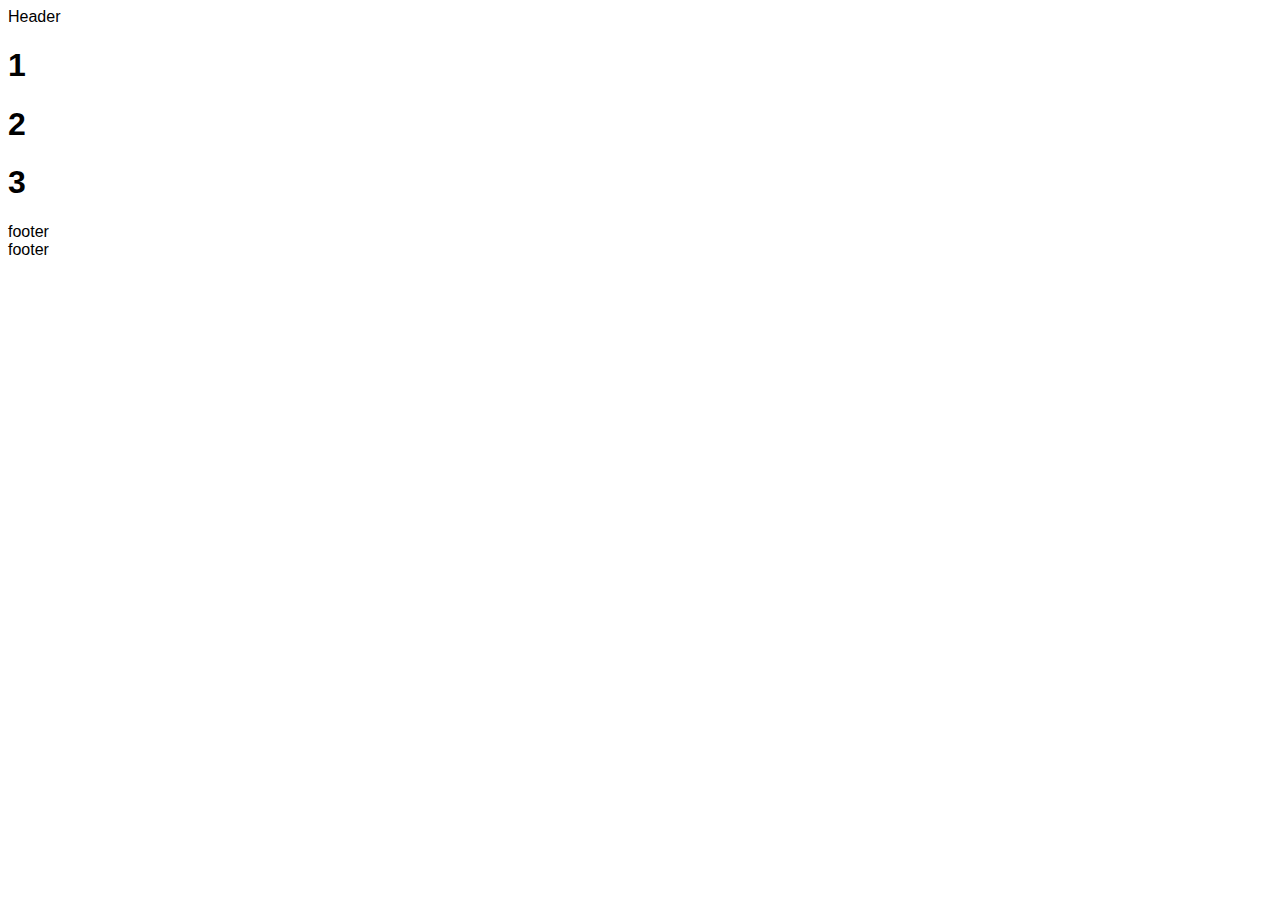
<file: Trabajos Practicos/TP2/PYSW-TP2/page1.html>
<!DOCTYPE html>
<html lang="en">
<head>
    <meta charset="UTF-8">
    <meta http-equiv="X-UA-Compatible" content="IE=edge">
    <meta name="viewport" content="width=device-width, initial-scale=1.0">
    <title>Page 1</title>
    <link href="https://cdn.jsdelivr.net/npm/bootstrap@5.1.3/dist/css/bootstrap.min.css" rel="stylesheet" 
    integrity="sha384-1BmE4kWBq78iYhFldvKuhfTAU6auU8tT94WrHftjDbrCEXSU1oBoqyl2QvZ6jIW3" crossorigin="anonymous">
    <link href="/Trabajos Practicos/TP2/PYSW-TP2/assets/css/styles.css" rel="stylesheet" type="text/css">
</head>
<body>
    <div class="container-fluid">
        <div class="row">
            <div class="col-12 alert alert-success">Header</div>   
        </div>
        <div class="row">
            <div class="col-md-4 col-sm-6 col-xs-12 alert alert-danger"><h1>1</h1></div>
            <div class="col-md-4 col-sm-6 alert alert-danger d-none d-sm-block"><h1>2</h1></div>
            <div class="col-md-4 col-sm-12 col-xs-12 alert alert-danger"><h1>3</h1></div>
        </div>
        <div class="row">
            <div class="col-md-6 col-sm-12 col-xs-12 alert alert-warning">footer</div>
            <div class="col-md-6 col-sm-12 col-xs-12 alert alert-warning">footer</div>
        </div>

    </div>
    <script src="https://cdn.jsdelivr.net/npm/bootstrap@5.1.3/dist/js/bootstrap.bundle.min.js" 
    integrity="sha384-ka7Sk0Gln4gmtz2MlQnikT1wXgYsOg+OMhuP+IlRH9sENBO0LRn5q+8nbTov4+1p" crossorigin="anonymous"></script>
</body>
</html>
</file>
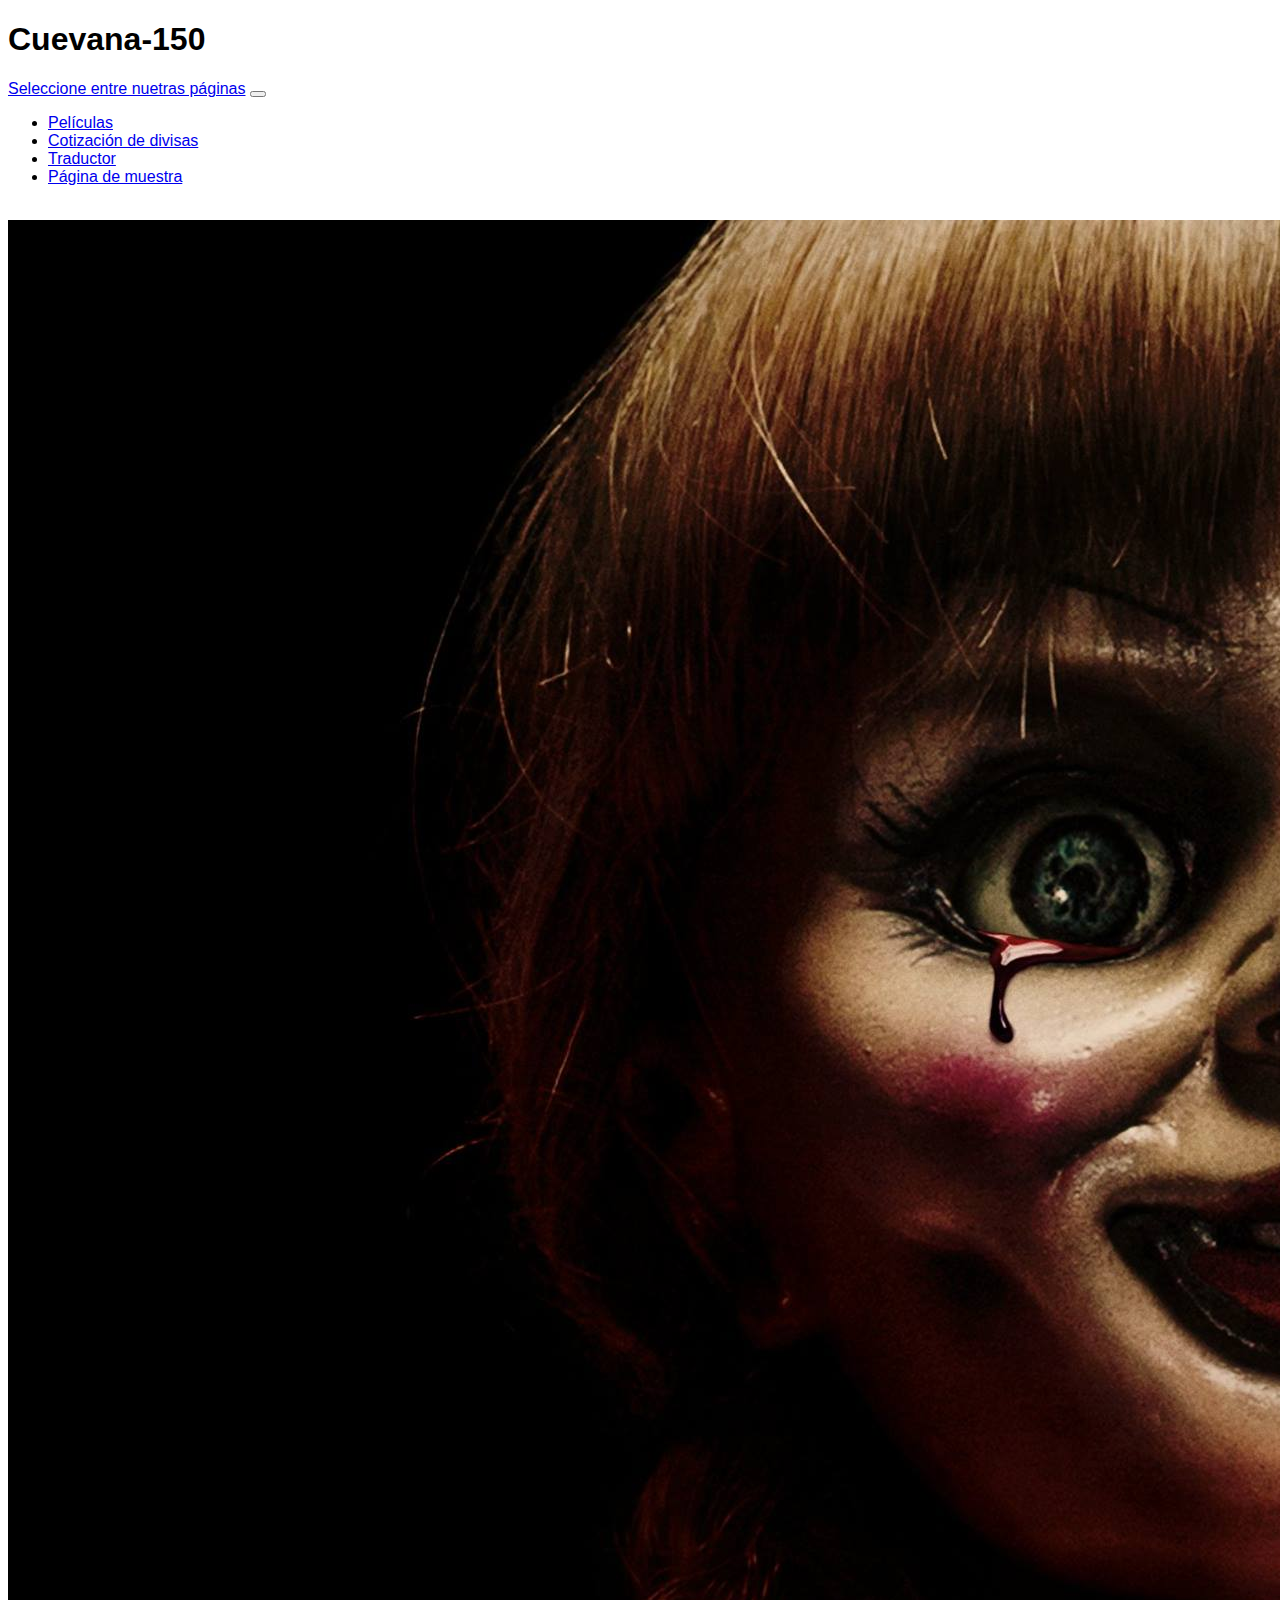
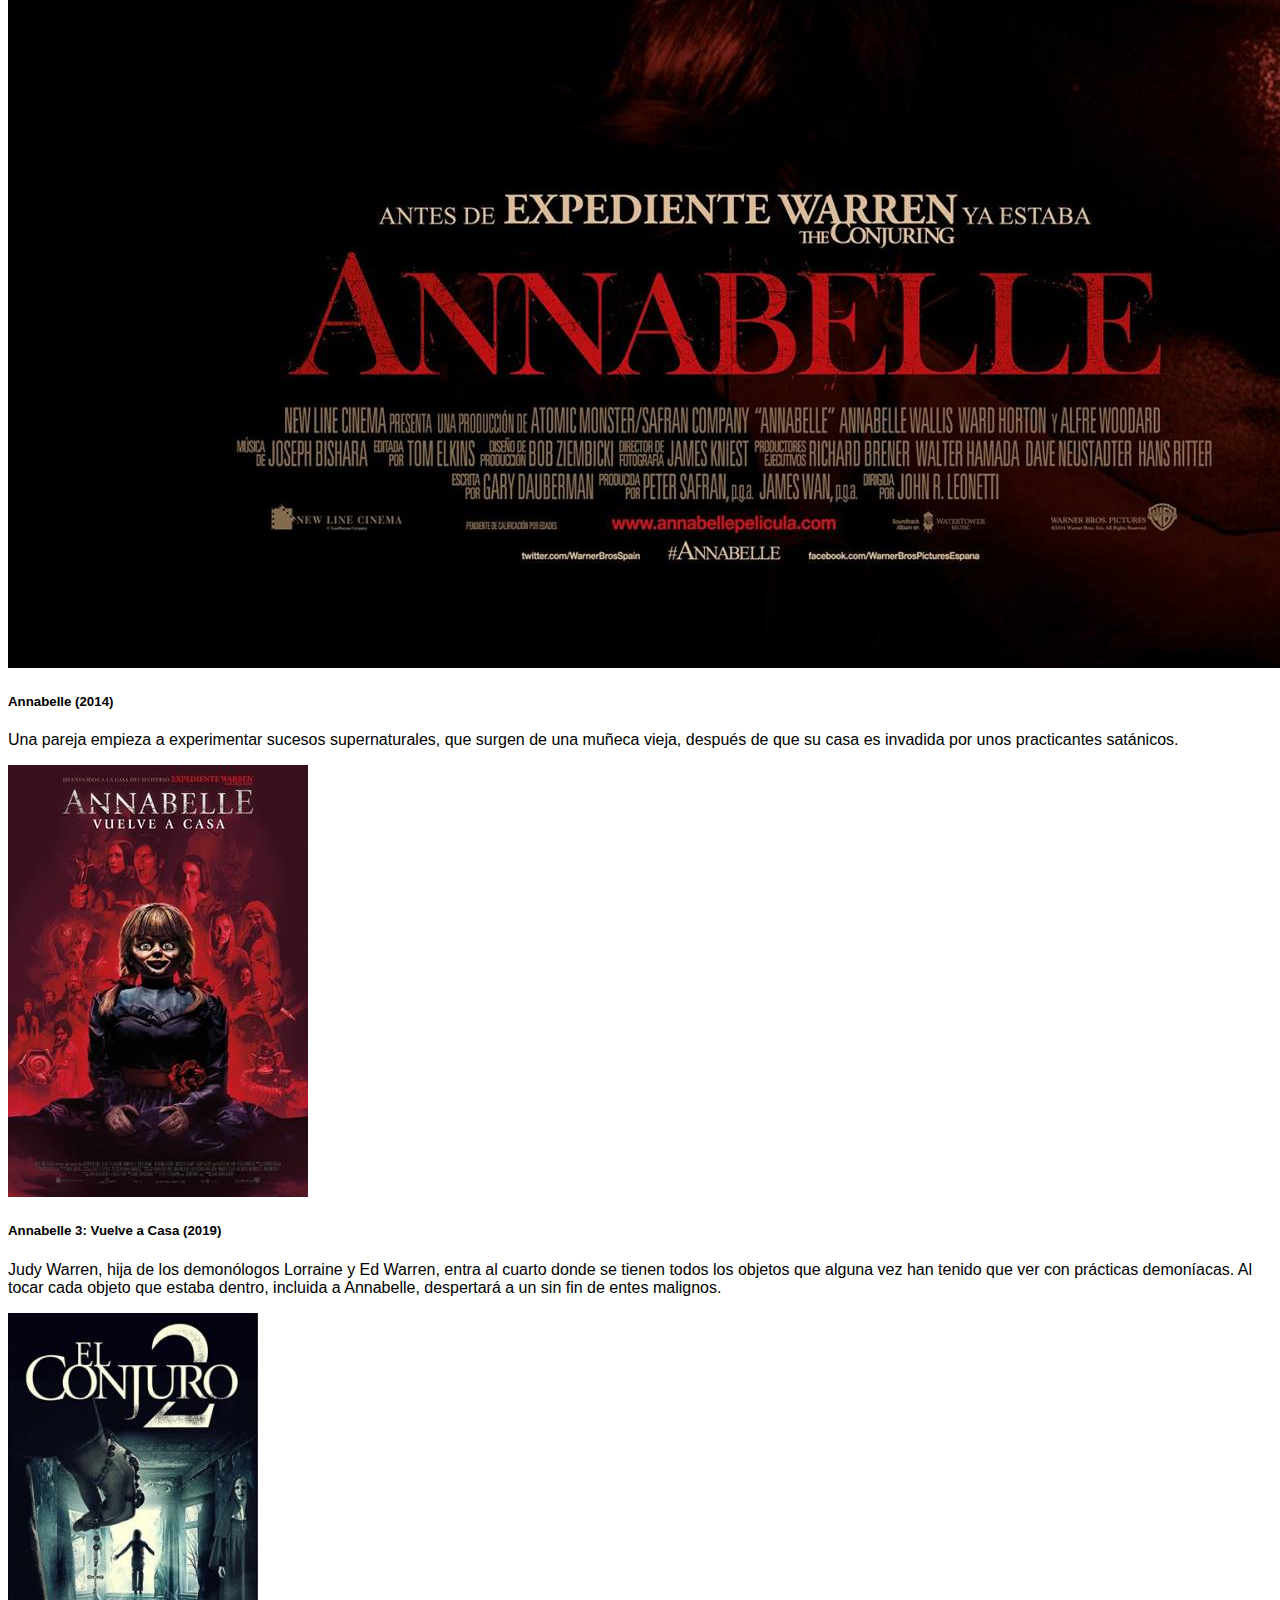
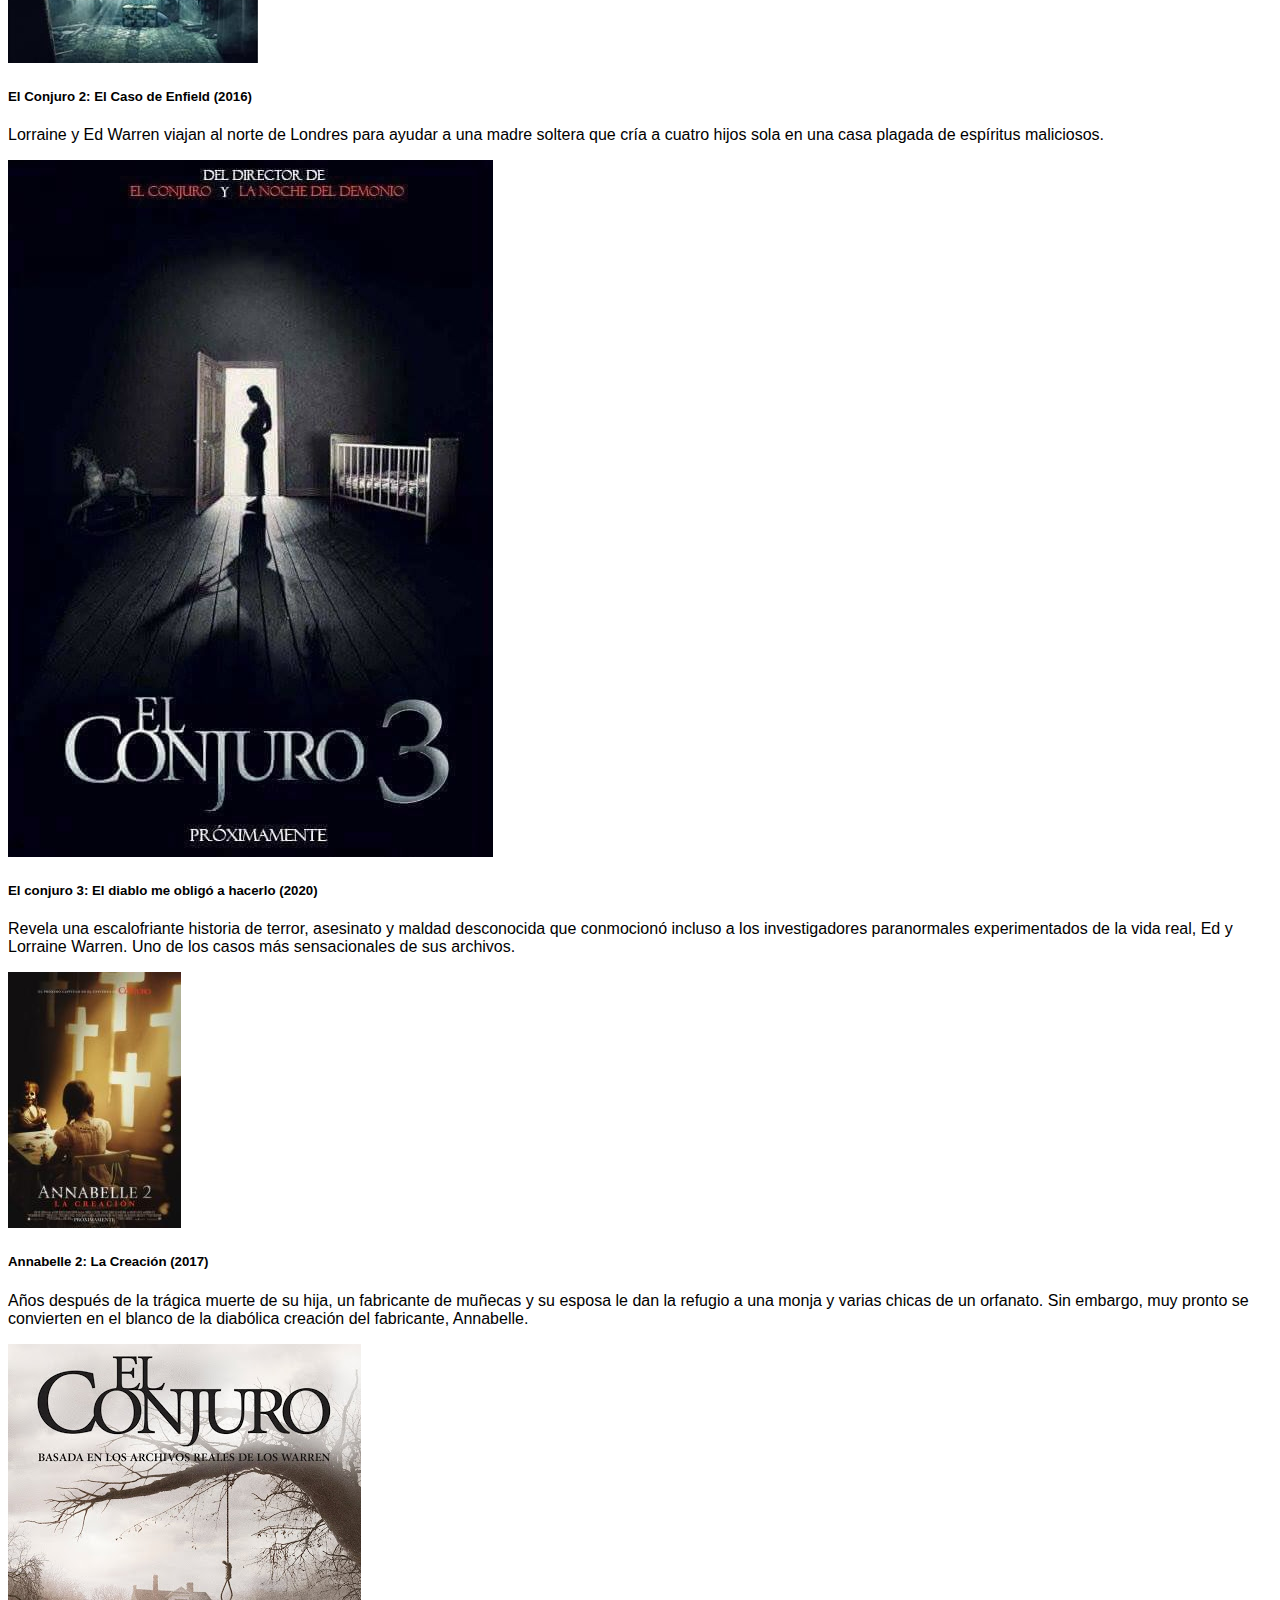
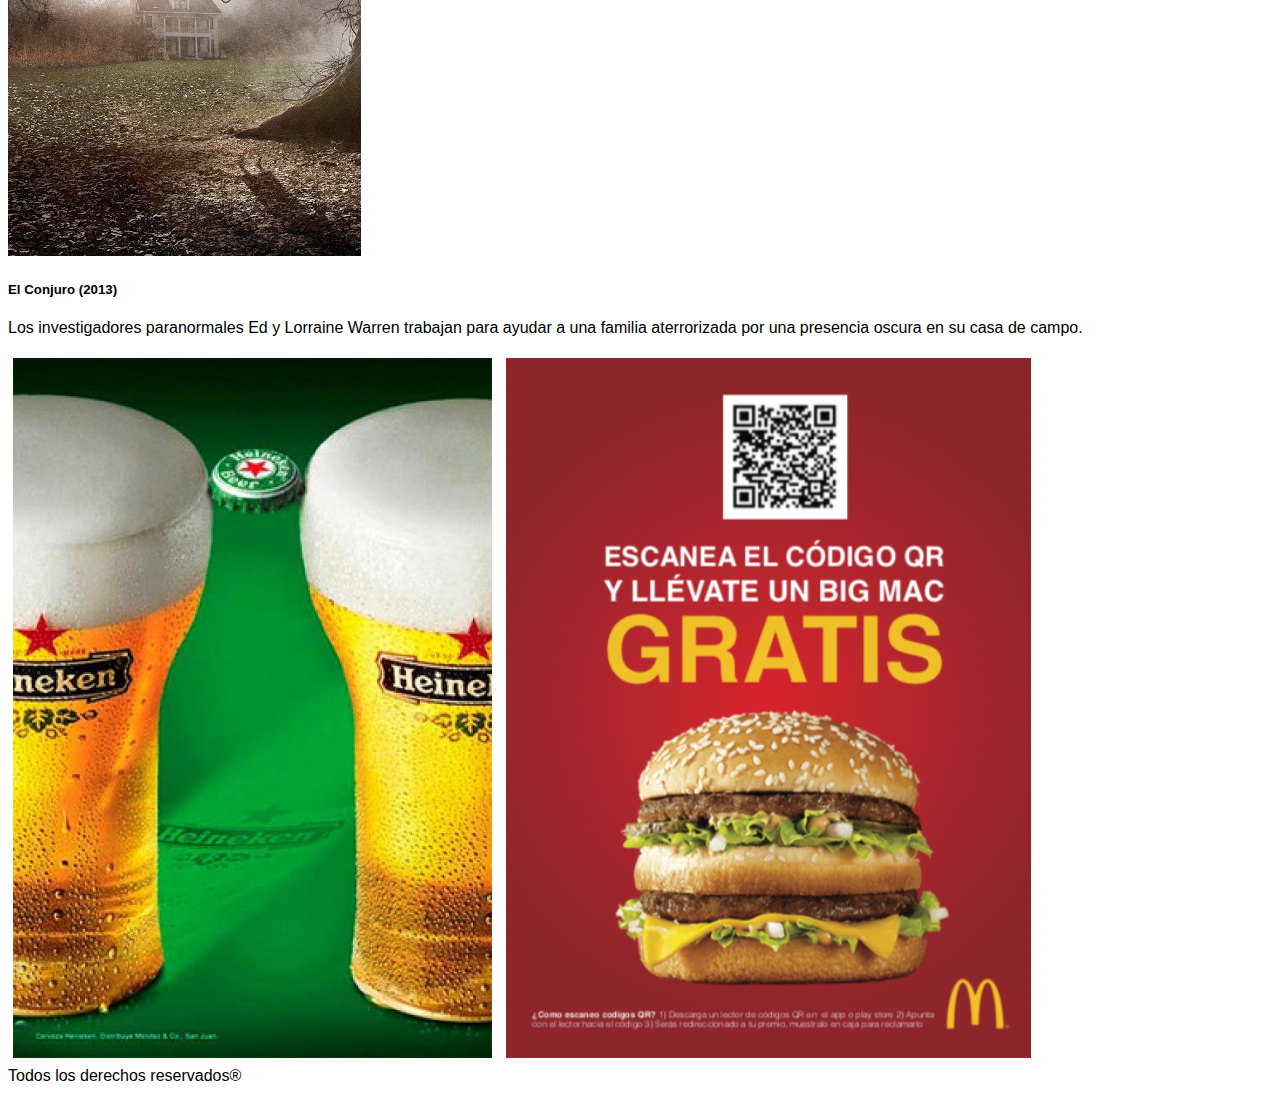
<file: Trabajos Practicos/TP2/PYSW-TP2/pagea.html>
<!DOCTYPE html>
<html lang="en">
<head>
    <meta charset="UTF-8">
    <meta http-equiv="X-UA-Compatible" content="IE=edge">
    <meta name="viewport" content="width=device-width, initial-scale=1.0">
    <title>Películas</title>
    <link href="/Trabajos Practicos/TP2/PYSW-TP2/assets/css/styles.css" rel="stylesheet" type="text/css">
    <link href="https://cdn.jsdelivr.net/npm/bootstrap@5.1.3/dist/css/bootstrap.min.css" rel="stylesheet" 
    integrity="sha384-1BmE4kWBq78iYhFldvKuhfTAU6auU8tT94WrHftjDbrCEXSU1oBoqyl2QvZ6jIW3" crossorigin="anonymous">
</head>
<body class="container-fluid">
    <header>
        <h1>Cuevana-150</h1>
    </header>
    <nav class="navbar navbar-dark bg-primary">
        <div class="container-fluid">
            <a class="navbar-brand" href="#">Seleccione entre nuetras páginas</a>
            <button class="navbar-toggler" type="button" data-bs-toggle="collapse" data-bs-target="#navbarNavDropdown" aria-controls="navbarNavDropdown" aria-expanded="false" aria-label="Toggle navigation">
              <span class="navbar-toggler-icon"></span>
            </button>
            <div class="collapse navbar-collapse" id="navbarNavDropdown">
              <ul class="navbar-nav">
                    <li class="nav-item">
                        <a class="nav-link active" aria-current="page" href="pagea.html">Películas</a>
                    </li>
                    <li class="nav-item">
                        <a class="nav-link" href="pageb.html">Cotización de divisas</a>
                    </li>
                    <li class="nav-item">
                        <a class="nav-link" href="pagec.html">Traductor</a>
                    </li>
                    <li class="nav-item">
                        <a class="nav-link" href="page1.html" target="_blank">Página de muestra</a>
                    </li>
              </ul>
            </div>
          </div>
    </nav>
    <br>
    <div>
        <div class="row">
            <div class="col-8">
                <div class="row row-cols-xs-1 row-cols-sm-2 row-cols-md-2 row-cols-lg-3">
                    <div class="col">
                      <div class="card h-100">
                        <img src="/Trabajos Practicos/TP2/PYSW-TP2/assets/image/card_3.jpg" class="card-img-top" alt="...">
                        <div class="card-body">
                          <h5 class="card-title">Annabelle (2014)</h5>
                          <p class="card-text">Una pareja empieza a experimentar sucesos supernaturales, 
                              que surgen de una muñeca vieja, después de que su casa es invadida por unos 
                              practicantes satánicos.</p>
                        </div>
                      </div>
                    </div>
                    <div class="col">
                        <div class="card h-100">
                          <img src="/Trabajos Practicos/TP2/PYSW-TP2/assets/image/card_1.jpg" class="card-img-top" alt="...">
                          <div class="card-body">
                            <h5 class="card-title">Annabelle 3: Vuelve a Casa (2019)</h5>
                            <p class="card-text">Judy Warren, hija de los demonólogos Lorraine y Ed Warren, entra al cuarto 
                                donde se tienen todos los objetos que alguna vez han tenido que ver con prácticas demoníacas. 
                                Al tocar cada objeto que estaba dentro, incluida a Annabelle, despertará a un sin fin de 
                                entes malignos.</p>
                          </div>
                        </div>
                    </div>
                    <div class="col">
                        <div class="card h-100">
                          <img src="/Trabajos Practicos/TP2/PYSW-TP2/assets/image/card_4.jpg" class="card-img-top" alt="...">
                          <div class="card-body">
                            <h5 class="card-title">El Conjuro 2: El Caso de Enfield (2016)</h5>
                            <p class="card-text">Lorraine y Ed Warren viajan al norte de Londres para ayudar a 
                                una madre soltera que cría a cuatro hijos sola en una casa plagada de espíritus maliciosos.</p>
                          </div>
                        </div>
                    </div>  
                    <div class="col">
                      <div class="card h-100">
                        <img src="/Trabajos Practicos/TP2/PYSW-TP2/assets/image/card_6.jpg" class="card-img-top" alt="...">
                        <div class="card-body">
                          <h5 class="card-title">El conjuro 3: El diablo me obligó a hacerlo (2020)</h5>
                          <p class="card-text">Revela una escalofriante historia de terror, asesinato y maldad 
                              desconocida que conmocionó incluso a los investigadores paranormales experimentados 
                              de la vida real, Ed y Lorraine Warren. Uno de los casos más sensacionales de sus archivos.</p>
                        </div>
                      </div>
                    </div>
                    <div class="col">
                      <div class="card h-100">
                        <img src="/Trabajos Practicos/TP2/PYSW-TP2/assets/image/card_2.jpg" class="card-img-top" alt="...">
                        <div class="card-body">
                          <h5 class="card-title">Annabelle 2: La Creación (2017)</h5>
                          <p class="card-text">Años después de la trágica muerte de su hija, 
                              un fabricante de muñecas y su esposa le dan la refugio a una monja 
                              y varias chicas de un orfanato. Sin embargo, muy pronto se convierten 
                              en el blanco de la diabólica creación del fabricante, Annabelle.</p>
                        </div>
                      </div>
                    </div>
                    <div class="col">
                      <div class="card h-100">
                        <img src="/Trabajos Practicos/TP2/PYSW-TP2/assets/image/card_5.jpg" class="card-img-top" alt="...">
                        <div class="card-body">
                          <h5 class="card-title">El Conjuro (2013)</h5>
                          <p class="card-text">Los investigadores paranormales Ed y Lorraine Warren 
                              trabajan para ayudar a una familia aterrorizada por una presencia 
                              oscura en su casa de campo.</p>
                        </div>
                      </div>
                    </div>
                  </div>
            </div>
            <div class="col-4 d-none d-sm-block">
                <a href="https://www.heineken.com/ar/es" target="_blank"><img style="padding: 5px; height: 700px;" 
                  src="/Trabajos Practicos/TP2/PYSW-TP2/assets/image/publicidad.jpg" class="img-fluid" alt="..."></a>
                <a href="https://www.mcdonalds.com.ar/" target="_blank"><img style="padding: 5px; height: 700px;" 
                  src="/Trabajos Practicos/TP2/PYSW-TP2/assets/image/publicidad_2.png" class="img-fluid" alt="..."></a>
            </div>
        </div>
    </div>
    <footer>
      Todos los derechos reservados®
    </footer>
    <script src="https://cdn.jsdelivr.net/npm/bootstrap@5.1.3/dist/js/bootstrap.bundle.min.js" 
    integrity="sha384-ka7Sk0Gln4gmtz2MlQnikT1wXgYsOg+OMhuP+IlRH9sENBO0LRn5q+8nbTov4+1p" crossorigin="anonymous"></script>
  </body>
</html>
</file>
<file: Trabajos Practicos/TP1/PYSW-TP1/css/styles.css>
body{
    background-color: beige;
    font-family: 'Franklin Gothic Medium', 'Arial Narrow', Arial, sans-serif;
}

footer {
    color: white;
    text-align: center;
    background-color: #333;
    height: 40px;
    
}

header{
    padding: 5px;
}

ul {
    list-style-type: none;
    margin: 0;
    padding: 0;
    overflow: hidden;
    background-color: #333;
  }

.ul_aside{
  background-color: beige;
  padding: 5px;
}  
  
  li#nav {
    float: left;
  }
  
  li a {
    display: block;
    color: white;
    text-align: center;
    padding: 14px 16px;
    text-decoration: none;
  }

  .a_aside{
    color: #04AA6D;
    padding: 0px;
    text-decoration: underline;
    text-align: initial;
  }

  .a_autor{
    color: indigo;
    padding: 0px;
    text-decoration: underline;
    text-align: initial;
  }

  .a_cp{
    text-align: left;
    display: inline;
    color: blue;
    text-decoration: underline;
    padding: 0px;
  }

  .active {
    background-color: #04AA6D;
  }

  div#contenedor {
    width: 100%;
    max-width: 1200px;
    margin: 0 auto;
    overflow: hidden;
    padding: 30px;
  }
   
  div#contenedor section {
    float: left;
    width: 70%;
  }

  div#contenedor article{
      padding: 20px;
  }
   
  div#contenedor aside {
    float: left;
    
  }

  .tarjeta{
      display:flex;
      flex-direction:column;
      justify-content:space-between;
      width:600px;
      border: 1px solid lightgray;
      box-shadow: 2px 2px 8px 4px #d3d3d3d1;
      border-radius:15px;
      text-align: justify;
  }
  .titulo{
      font-size: 24px;
      padding: 10px 10px 0 10px;;
  }
  .cuerpo{
      padding: 10px;
      }
  

  .pie{
      background: #333;
      border-radius:0 0 15px 15px;
      padding: 10px;
      text-align:center;
  
  }
  .pie a{
      text-decoration: none;
      color: white;
      }
  .pie a:after { 
      top: 0;
      right: 0;
      bottom: 0;
      left: 0;
      }
  
   .tarjeta img{
       width: 100%;
   }

   .interes{
     color: #04AA6D;
   }

   .autor{
     color: indigo;
   }

   .container{
    margin: auto;
    background-color: beige;
    width: 800px;
    padding: 30px;
  }
  
  ul, li {
      padding: 0;
      margin: 0;
      list-style: none;
  }
  
  ul.slider{
    position: relative;
    width: 800px;
    height: 400px;
  }
  
  ul.slider li {
      position: absolute;
      left: 0px;
      top: 0px;
      opacity: 0;
      width: inherit;
      height: inherit;
      transition: opacity .5s;
      background:#fff;
  }
  
  ul.slider li img{
    width: 800px;
    height: 400px;
    
  }
  
  ul.slider li:first-child {
      opacity: 1; 
  }
  
  ul.slider li:target {
      opacity: 1; 
  }
  
  .menu{
    text-align: center;
    margin: 20px;
    background-color: beige;
  }
  
  .menu li{
    display: inline-block;
    text-align: center;
  }
  
  .menu li a{
    display: inline-block;
    color: white;
    text-decoration: none;
    background-color:#333;
    padding: 10px;
    width: 20px;
    height: 20px;
    font-size: 20px;
    border-radius: 100%;
  }

  .formulario{
    width: 500px;
    padding: 50px;
    text-align: left;
  }
  .formulario .form-group {
    width: 100%;
    display: -webkit-box;
    display: -ms-flexbox;
    display: flex;
    -webkit-box-pack: justify;
    -ms-flex-pack: justify;
    justify-content:space-between;
    -webkit-box-align: center;
    -ms-flex-align: center;
    align-items: center;
    margin-bottom: 15px;
  }

  .formulario input {
  border: 1px solid #CCC;
  background-color: whitesmoke;
  padding: 5px;
  width:200px;
}

.formulario select {
  border: 1px solid #CCC;
  padding: 5px;
  width: 200px;
}

button {
  background-color: #4CAF50; 
  border: none;
  color: black;
  padding: 10px 20px;
  text-align: center;
  text-decoration: none;
  display:flex;
}

.boton{
  display:flex;
}
</file>
<file: Trabajos Practicos/TP2/PYSW-TP2/assets/css/styles.css>
body{
    font-family: 'Franklin Gothic Medium', 'Arial Narrow', Arial, sans-serif;
}
</file>
